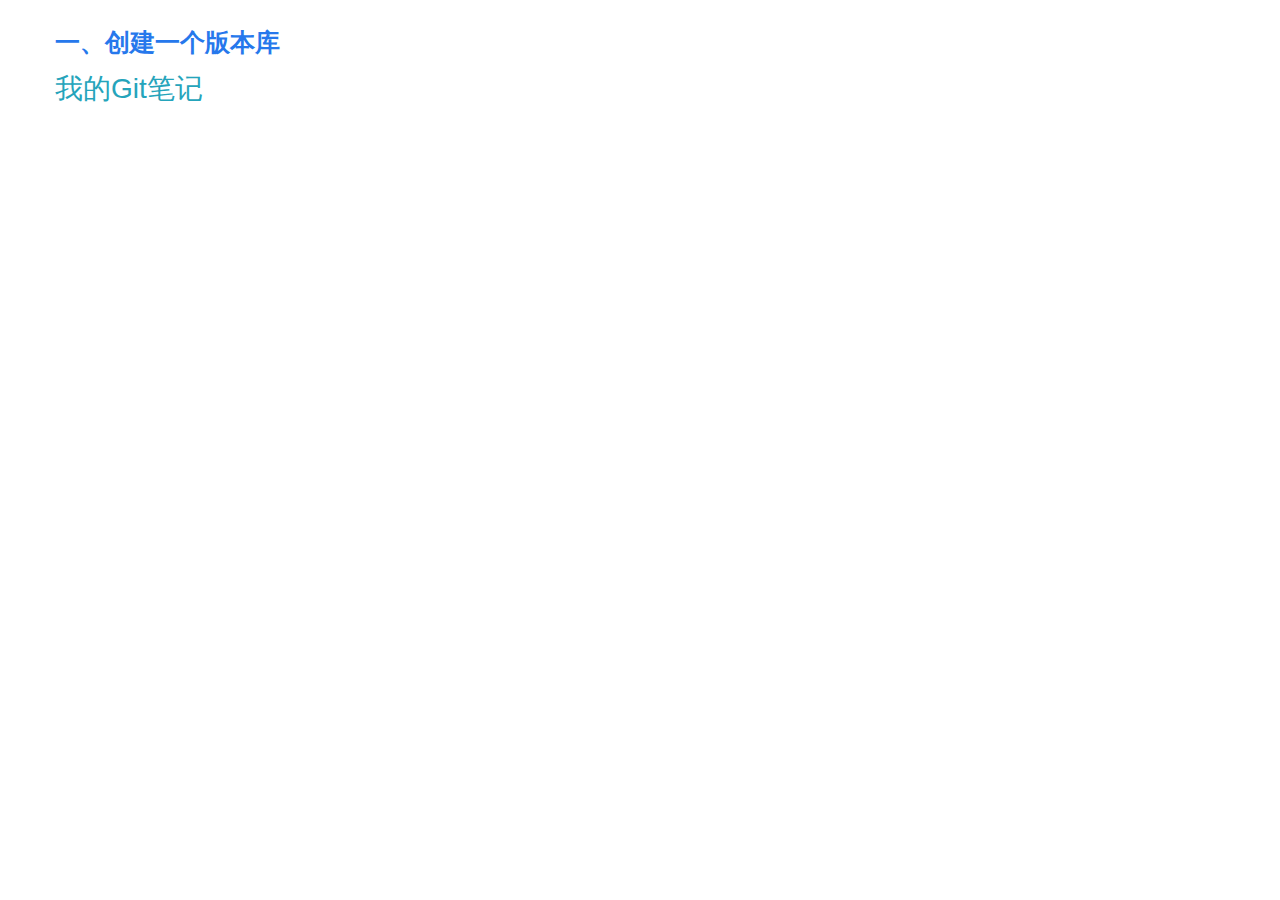
<file: index.html>
<!DOCTYPE html>
<html>
	<head>
		<meta charset="utf-8" />
		<meta name="viewport" content="width=device-width, initial-scale=1.0, minimum-scale=0.5, maximum-scale=2.0, user-scalable=yes" />
		<title> My First Git Note</title>
		<link rel="stylesheet" href="css/reset.css" />
		<link rel="stylesheet" href="css/border.css" />
		<link rel="stylesheet" href="css/git.css" />
		<script type="text/javascript" src="js/rem.js" ></script>
	</head>
	<body>
		<div class="title"></div>
		<div class="content">
			<div class="Knowlg-point">
				<div class="point-keyword">一、创建一个版本库</div>
				<ul class="point-content">
					<li><span><i>$</i> cd:e</span>进入E盘 </li>	
				</ul>
			</div>
			
			<a href="git.html">我的Git笔记</a>
		</div>
		<script type="text/javascript" src="js/jquery-1.11.0.js" ></script>
		<script>
			$(document).ready(function(){
				$('.point-keyword').click(function(){
					$(this).siblings('.point-content').slideToggle();
					$(this).parent('.Knowlg-point').siblings('.Knowlg-point').find('.point-content').slideUp();
				})
			})
		</script>
	</body>
</html>
</file>
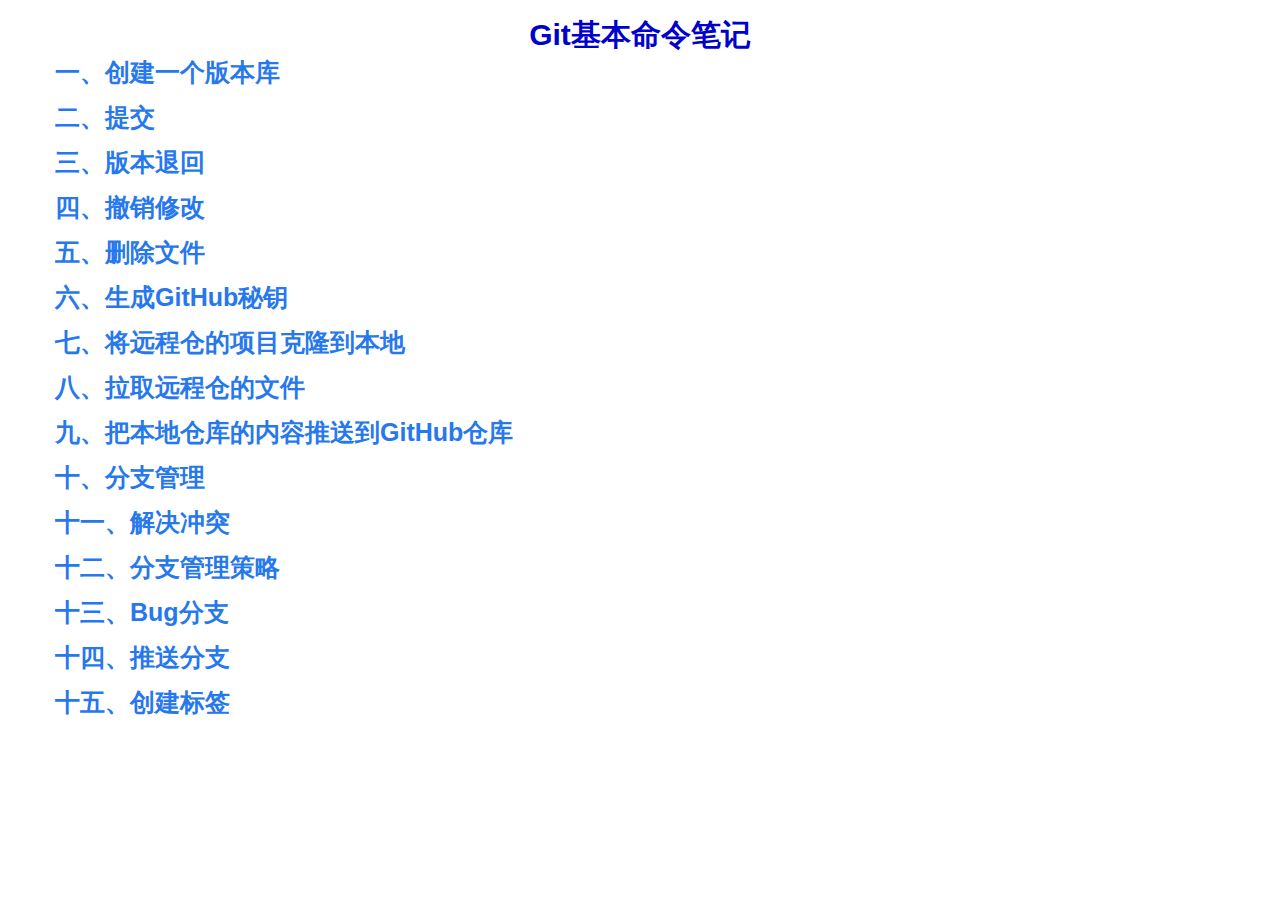
<file: git.html>
<!DOCTYPE html>
<html>
	<head>
		<meta charset="utf-8" />
		<meta name="viewport" content="width=device-width, initial-scale=1.0, minimum-scale=0.5, maximum-scale=2.0, user-scalable=yes" />
		<title> My First Git Note</title>
		<link rel="stylesheet" href="css/reset.css" />
		<link rel="stylesheet" href="css/border.css" />
		<link rel="stylesheet" href="css/git.css" />
		<script type="text/javascript" src="js/rem.js" ></script>
	</head>
	<body>
		<div class="title">Git基本命令笔记</div>
		<div class="content">
			<div class="Knowlg-point">
				<div class="point-keyword">一、创建一个版本库</div>
				<ul class="point-content">
					<li><span><i>$</i> cd:e</span>进入E盘 </li>
					<li><span><i>$</i> mkdir learngit</span>创建文件夹</li>
					<li><span><i>$</i> pwd</span>识别当前所在位置 </li>
					<li><span><i>$</i> git init </span>把这个目录变成Git可以管理的仓库</li>
					<li><span><i>$</i> git config --global user.name "用户名字"</code> </span>设置用户名 </li>
					<li><span><i>$</i> git config --global user.email "用户邮箱"</code></span>设置邮箱
						<div class="point-instru">
							如果想查看用户名和邮箱就直接 
							<p>$ git config --global  user.name </p>
     						<p>$ git config --global  user.email</p>
    						查看所有配置
    						<p>$ git config --list</p>
						</div>
					</li>
					<li><span><i>$</i> cd learngit </span>进入learngit文件夹 </li>
					<li><span><i>$</i> vi</span>进入文件开始编辑<file.name>
						<div class="point-instru">（键盘输入字母i或Insert键进入最常用的插入编辑模式。）</div>
						<div class="point-instru">（按住Esc  Shift ++  zz    // 保存文件并退出）</div>
					</li>
					<li><span><i>$</i> git clone</span>克隆远程项目<url> </li>
					<li><span><i>$</i> git diff</span> 是对比工作区和暂存区的差异</li>
					<li><span><i>$</i> git diff --cached</span> 是对比暂存区和库存区的差异</li>
					<li><span><i>$</i> git diff --分支名称</span> 是对比工作区和分支（版本）库存区的差异</li>
				</ul>
			</div>
			
			<div class="Knowlg-point">
				<div class="point-keyword">二、提交</div>
				<ul class="point-content">
					<li><span><i>$</i> git commit -a -m "提交说明"  </span> 直接提交到版本库</li>
					<li><span><i>$</i> git add -A  </span> 提交所有变化</li>
					<li><span><i>$</i> git add -u  </span> 提交被修改(modified)和被删除(deleted)文件，不包括新文件(new)</li>
					<li><span><i>$</i> git add    </span> 提交新文件(new)和被修改(modified)文件，不包括被删除(deleted)文件</li>
					<li><span><i>$</i> git add 文件名   </span> 把文件添加到暂存区</li>
					<li><span><i>$</i> git commit -m " 提交说明 "  </span> 把文件提交到版本库</li>
					<li><span><i>$</i> git commit -m "说明" --amend  </span>[想将放在版本库的退回来和还没有提交到库存区的其他文件一起提交到库存区（变成一个版本）] </li>
					<li><span><i>$</i> git status</span> 随时掌握工作区的状态  </li>	
				</ul>
			</div>
			
			<div class="Knowlg-point">
				<div class="point-keyword">三、版本退回</div>
				<ul class="point-content">
					<li><span><i>$</i> git log</span> 查看版本
						<div class="point-instru">（当版本较多是一次性显示不全，可以按回车，显示隐藏的。然后可以按 q 退出界面）</div>
					</li>
					<li><span><i>$</i> git log --pretty=oneline </span> 显示版本号＋备注内容</li>
					<li><span><i>$</i> git reset HEAD <文件名></span> 回到最近一个版本（针对某个文件的版本）</li>
					<li><span><i>$</i> git reset --hard HEAD </span> 当前版本（针对版本）</li>
					<li><span><i>$</i> git reset --hard HEAD^ </span> 上一个版本</li>
					<li><span><i>$</i> git reset --hard HEAD^^</span> 上上一个版本</li>
					<li><span><i>$</i> git reset --hard HEAD~n</span> 回到过去的n版本</li>
					<li><span><i>$</i> git reset --hard + ”版本号“  </span> 返回想返回的版本</li>
					<li><span><i>$</i> git reflog </span> 记录你的每一次命令
						<div class="point-instru">(根据命令的记录，将还原的版本回到现在最近的版本) </div>
					</li>
					<li><span><i>$</i> ls </span> 查看当前文件夹下所包含的文件</li>
					<li><span><i>$</i> $ cat + "文件名" </span> 显示文件的内容</li>	
				</ul>
			</div>
			
			<div class="Knowlg-point">
				<div class="point-keyword">四、撤销修改</div>
				<ul class="point-content">
					<li><span><i>$</i> git checkout commit id 文件名 </span>放弃已经保存的编辑，回到修改前(针对某个文件)</li>	
				</ul>
			</div>
			
			<div class="Knowlg-point">
				<div class="point-keyword">五、删除文件</div>
				<ul class="point-content">
					<li><span><i>$</i> git rm 文件名</span> 删除暂存区的文件(前提是工作区已经删除了该文件)</li>	
					<li><span><i>$</i> git rm -cached 文件名</span>  删除暂存区的文件（不用先删除工作区的文件）</li>
					<li><span><i>$</i> git rm -f 文件名</span>  同时删除工作区和暂存区的文件</li>
					<div class="point-instru">（删除后要执行$ git add  然后  $ git commit -m "提交说明"   然后提交到远程仓库时，要先$ git pull ,然后再$ git push ）</div>
				</ul>
			</div>
			<div class="Knowlg-point">
				<div class="point-keyword">六、生成GitHub秘钥</div>
				<ul class="point-content">
					<li><span><i>$</i> ssh-keygen -t rsa -C "youremail@example.com" </span>创建SSH Key 
						<div class="point-instru">(查看秘钥要打开文件  id_rsa   和   id_rsa.pub 、 创建秘钥后要在远程仓上设置  )</div>
					</li>	
				</ul>
			</div>
			
			<div class="Knowlg-point">
				<div class="point-keyword">七、将远程仓的项目克隆到本地</div>
				<ul class="point-content">
					<li><span><i>$</i> git clone git@github.com:GitHub账户名/文件名.git </span>克隆一个本地库</li>	
					<li><span><i>$</i> git remote</span>远程仓库的名字</li>	
					<li><span><i>$</i> git remote  -v </span>查看远程仓库的地址</li>	
					<li><span><i>$</i> git remote add origin git@github.com:GitHub账户名/文件名.git </span>本地和远程仓关联起来</li>			
				</ul>
			</div>
			
			<div class="Knowlg-point">
				<div class="point-keyword">八、拉取远程仓的文件</div>
				<ul class="point-content">
					<li><span><i>拉取远程的文件：  $</i> git getch </span>(需要手动合并)</li>	
					<li><span><i>1、$</i> git diff master origin/master</span>(比较本地和远程仓的不同)</li>	
					<li><span><i>2、$</i> git merge origin/master</span></li>	
					<li><span><i>拉取远程的文件：  $</i>  git pull</span>（自动合并）</li>	
				</ul>
			</div>
			
			<div class="Knowlg-point">
				<div class="point-keyword">九、把本地仓库的内容推送到GitHub仓库</div>
				<ul class="point-content">
					<li><span><i>$</i> git push -u origin master</span> 第一次推送master分支的所有内容(指定origin为默认主机)</li>	
					<li><span><i>$</i> git push origin master</span>推送最新修改（将当前分支推送到origin主机的对应分支master）</li>		
				</ul>
			</div>
			
			<div class="Knowlg-point">
				<div class="point-keyword">十、分支管理</div>
				<ul class="point-content">
					<li><span><i>$</i> git branch</span> 查看分支git</li>	
					<li><span><i>$</i> git checkout -b 分支名称</span>创建+切换分支</li>		
					<li><span><i>$</i> git branch 分支名称</span>创建分支</li>		
					<li><span><i>$</i> git checkout 分支名称</span>切换分支</li>		
					<li><span><i>$</i> git branch --merged</span>查看当前分支下所合并的分支</li>		
					<li><span><i>$</i> git branch --no-merged</span>查看当前分支下所没有合并的分支</li>		
					<li><span><i>$</i> git merge 分支名称</span>合并某分支到当前分支
						<div class="point-instru">(合并后的分支可以删除，已经没有什么意义)</div>
					</li>		
					<li><span><i>$</i> git branch -d 分支名称</span>删除分支
						<div class="point-instru">（分支先合并后才能删除）</div>	
					<li><span><i>$</i> git branch -D 文件名  强行删除</span>删除没有合并的分支</li>		
				</ul>
			</div>
			
			<div class="Knowlg-point">
				<div class="point-keyword">十一、解决冲突</div>
				<ul class="point-content">
					<li><span><i>（合并分支发生冲突 , vi修改冲突的文件，然后git add  在git commit 就能合并文件）</i></span> </li>	
					<li><span><i>$</i> git log --graph --pretty=oneline --abbrev-commit </span>使用带参数的git log ,查看分支的合并情况
						<div class="point-instru">（用git log --graph命令可以看到分支合并图。）</div>
					</li>		
				</ul>
			</div>
			<div class="Knowlg-point">
				<div class="point-keyword">十二、分支管理策略</div>
				<ul class="point-content">
					<li><span><i>$</i> git merge --no-ff -m "merge with no-ff" dev</span> 
						<div class="point-instru">
							（通常，合并分支时，如果可能，Git会用Fast forward模式，但这种模式下，删除分支后，会丢掉分支信息。如果要强制禁用Fast forward模式，Git就会在merge时生成一个新的commit，这样，从分支历史上就可以看出分支信息。）
						</div>
					</li>					
				</ul>
			</div>
			
			<div class="Knowlg-point">
				<div class="point-keyword">十三、Bug分支</div>
				<ul class="point-content">
					<li><span><i>$</i> git stash</span> 把当前工作现场“储藏”起来，等以后恢复现场后继续工作 </li>	
					<li><span>恢复现场</span></li>	
					<li><span><i>1、$</i> git stash apply </span>恢复</li>		
					<li><span> <i>$</i> git stash drop </span>把stash内容删除</li>		
					<li><span><i>2、$</i> git stash pop </span>恢复的同时把stash内容也删了</li>		
				</ul>
			</div>
			
			<div class="Knowlg-point">
				<div class="point-keyword">十四、推送分支</div>
				
				<ul class="point-content">
					<div class="point-en">（master分支是主分支  dev分支是开发分支   bug分支只用于在本地修复bug  feature分支是否推到远程）</div>
					<li><span><i>$</i> git remote </span> 查看远程库的信息</li>	
					<li><span><i>$</i> git remote -v  </span>显示更详细的信息</li>		
					<li><span><i>$</i> git push origin  分支名称  </span>推送分支</li>		
					<li><span><i>$</i> git pull </span>拉取试图合并
						<div class="point-instru">（提示no tracking information )</div>
					</li>		
					<li><span><i>$</i> git branch --set-upstream-to 分支名称 origin/分支名称 </span>建立本地分支和远程分支的关联</li>		
					<li><span><i>$</i> git checkout -b 分支名称 origin/分支名称  </span>在本地创建和远程分支对应的分支</li>		
					<li><span><i>$</i> git rebase  </span>把本地未push的分叉提交历史整理成直线</li>		
				</ul>
			</div>
			
			<div class="Knowlg-point">
				<div class="point-keyword">十五、创建标签</div>
				<ul class="point-content">
					<li><span><i>$</i> git tag 标签名称 </span> 打一个新标签</li>	
					<li><span><i>$</i> git tag </span> 查看所有标签</li>	
					<li><span><i>$</i> git log --pretty=oneline --abbrev-commit </span> 找到历史提交的commit id</li>	
					<li><span><i>$</i> git tag 标签名称 commit id </span> 给对应的commit id </li>	
					<li><span><i>$</i> git show 标签名称   </span>查看标签信息</li>	
					<li><span><i>$</i> git tag -a 标签名称 -m "说明" commit id  </span>创建带有说明的标签
						<div class="point-instru">（$ git tag -a v0.1 -m "version 0.1 released" 1094adb）</div>	
					</li>	
					<li><span><i>$</i> git tag -d 标签名称  </span>删除标签</li>	
					<li><span><i>$</i> git push origin 标签名称  </span>推送某个标签到远程</li>	
					<li><span><i>$</i> git push origin --tags </span>一次性推送全部尚未推送到远程的本地标签
						<div class="point-instru">（标签不会自动推送到远程仓库，如果手动推送到远程仓库，删除标签的时候就要先删除本地的先，然后在删除远程的标签）</div>
					</li>	
					<li><span><i>$</i> git push origin :refs/tags/标签名称  </span>可以删除一个远程标签</li>	
				</ul>
			</div>
		</div>
		<script type="text/javascript" src="js/jquery-1.11.0.js" ></script>
		<script>
			$(function(){
				var aw = $(window).width();
					var fs = aw/7.5;
					if(aw > 750){
						fs = 100 ;	
					}
					$("html").css("font-size",fs);

			})
			$(document).ready(function(){
				$('.point-keyword').click(function(){
					$(this).siblings('.point-content').slideToggle();
					$(this).parent('.Knowlg-point').siblings('.Knowlg-point').find('.point-content').slideUp();
				})
			})
		</script>
	</body>
</html>
</file>
<file: css/border.css>
@charset "utf-8";
.border,
.border-top,
.border-right,
.border-bottom,
.border-left,
.border-topbottom,
.border-rightleft,
.border-topleft,
.border-rightbottom,
.border-topright,
.border-bottomleft {
    position: relative;
}
.border::before,
.border-top::before,
.border-right::before,
.border-bottom::before,
.border-left::before,
.border-topbottom::before,
.border-topbottom::after,
.border-rightleft::before,
.border-rightleft::after,
.border-topleft::before,
.border-topleft::after,
.border-rightbottom::before,
.border-rightbottom::after,
.border-topright::before,
.border-topright::after,
.border-bottomleft::before,
.border-bottomleft::after {
    content: "\0020";
    overflow: hidden;
    position: absolute;
}
/* border
 * 因，边框是由伪元素区域遮盖在父级
 * 故，子级若有交互，需要对子级设置
 * 定位 及 z轴
 */
.border::before {
    box-sizing: border-box;
    top: 0;
    left: 0;
    height: 100%;
    width: 100%;
    border: 1px solid #eaeaea;
    transform-origin: 0 0;
}
.border-top::before,
.border-bottom::before,
.border-topbottom::before,
.border-topbottom::after,
.border-topleft::before,
.border-rightbottom::after,
.border-topright::before,
.border-bottomleft::before {
    left: 0;
    width: 100%;
    height: 1px;
}
.border-right::before,
.border-left::before,
.border-rightleft::before,
.border-rightleft::after,
.border-topleft::after,
.border-rightbottom::before,
.border-topright::after,
.border-bottomleft::after {
    top: 0;
    width: 1px;
    height: 100%;
}
.border-top::before,
.border-topbottom::before,
.border-topleft::before,
.border-topright::before {
    border-top: 1px solid #eaeaea;
    transform-origin: 0 0;
}
.border-right::before,
.border-rightbottom::before,
.border-rightleft::before,
.border-topright::after {
    border-right: 1px solid #eaeaea;
    transform-origin: 100% 0;
}
.border-bottom::before,
.border-topbottom::after,
.border-rightbottom::after,
.border-bottomleft::before {
    border-bottom: 1px solid #eaeaea;
    transform-origin: 0 100%;
}
.border-left::before,
.border-topleft::after,
.border-rightleft::after,
.border-bottomleft::after {
    border-left: 1px solid #eaeaea;
    transform-origin: 0 0;
}
.border-top::before,
.border-topbottom::before,
.border-topleft::before,
.border-topright::before {
    top: 0;
}
.border-right::before,
.border-rightleft::after,
.border-rightbottom::before,
.border-topright::after {
    right: 0;
}
.border-bottom::before,
.border-topbottom::after,
.border-rightbottom::after,
.border-bottomleft::after {
    bottom: 0;
}
.border-left::before,
.border-rightleft::before,
.border-topleft::after,
.border-bottomleft::before {
    left: 0;
}
@media (max--moz-device-pixel-ratio: 1.49), (-webkit-max-device-pixel-ratio: 1.49), (max-device-pixel-ratio: 1.49), (max-resolution: 143dpi), (max-resolution: 1.49dppx) {
    /* 默认值，无需重置 */
}
@media (min--moz-device-pixel-ratio: 1.5) and (max--moz-device-pixel-ratio: 2.49), (-webkit-min-device-pixel-ratio: 1.5) and (-webkit-max-device-pixel-ratio: 2.49), (min-device-pixel-ratio: 1.5) and (max-device-pixel-ratio: 2.49), (min-resolution: 144dpi) and (max-resolution: 239dpi), (min-resolution: 1.5dppx) and (max-resolution: 2.49dppx) {
    .border::before {
        width: 200%;
        height: 200%;
        transform: scale(.5);
    }
    .border-top::before,
    .border-bottom::before,
    .border-topbottom::before,
    .border-topbottom::after,
    .border-topleft::before,
    .border-rightbottom::after,
    .border-topright::before,
    .border-bottomleft::before {
        transform: scaleY(.5);
    }
    .border-right::before,
    .border-left::before,
    .border-rightleft::before,
    .border-rightleft::after,
    .border-topleft::after,
    .border-rightbottom::before,
    .border-topright::after,
    .border-bottomleft::after {
        transform: scaleX(.5);
    }
}
@media (min--moz-device-pixel-ratio: 2.5), (-webkit-min-device-pixel-ratio: 2.5), (min-device-pixel-ratio: 2.5), (min-resolution: 240dpi), (min-resolution: 2.5dppx) {
    .border::before {
        width: 300%;
        height: 300%;
        transform: scale(.33333);
    }
    .border-top::before,
    .border-bottom::before,
    .border-topbottom::before,
    .border-topbottom::after,
    .border-topleft::before,
    .border-rightbottom::after,
    .border-topright::before,
    .border-bottomleft::before {
        transform: scaleY(.33333);
    }
    .border-right::before,
    .border-left::before,
    .border-rightleft::before,
    .border-rightleft::after,
    .border-topleft::after,
    .border-rightbottom::before,
    .border-topright::after,
    .border-bottomleft::after {
        transform: scaleX(.33333);
    }
}
</file>
<file: css/git.css>
@charset "utf-8";
/*主要样式*/
.title{
	padding-top:0.2rem;
	margin: 0 auto;
	color: #00c;
	font-size: 0.3rem;
	font-weight: bolder;
	text-align: center;
}
.content{
	padding: 0.1rem;
	width: 1170px;
	margin: 0 auto ;
}
.point-keyword{
	margin-bottom: 0.2rem;
	color: #2678ec;
	font-weight: bold;
	font-size: 0.25rem;
	cursor: pointer;
}
.point-content{
	display: none;
	color: #666;
	font-size: 18px;
	padding:0 0.2rem 0.3rem 0.3rem;
}
.point-content li{
	line-height: 0.5rem;
}
.point-content li i{
	color: #063;
	font-style: normal;
}
.point-content li span{
	display: inline-block;
	margin-right: 0.15rem;
	color: #f01;
	font-weight: bold;
}
.point-instru{
	padding-left: 0.2rem;
	color: #666;
	font-size: 0.15rem;
}
.point-content li p{
	line-height: 0.2rem;
	padding-left: 0.2rem;
	
}
.point-en{
	color: #666;
}
@media screen and (max-width: 1171px) {
	.content{
		width: auto;
	}
}
</file>
